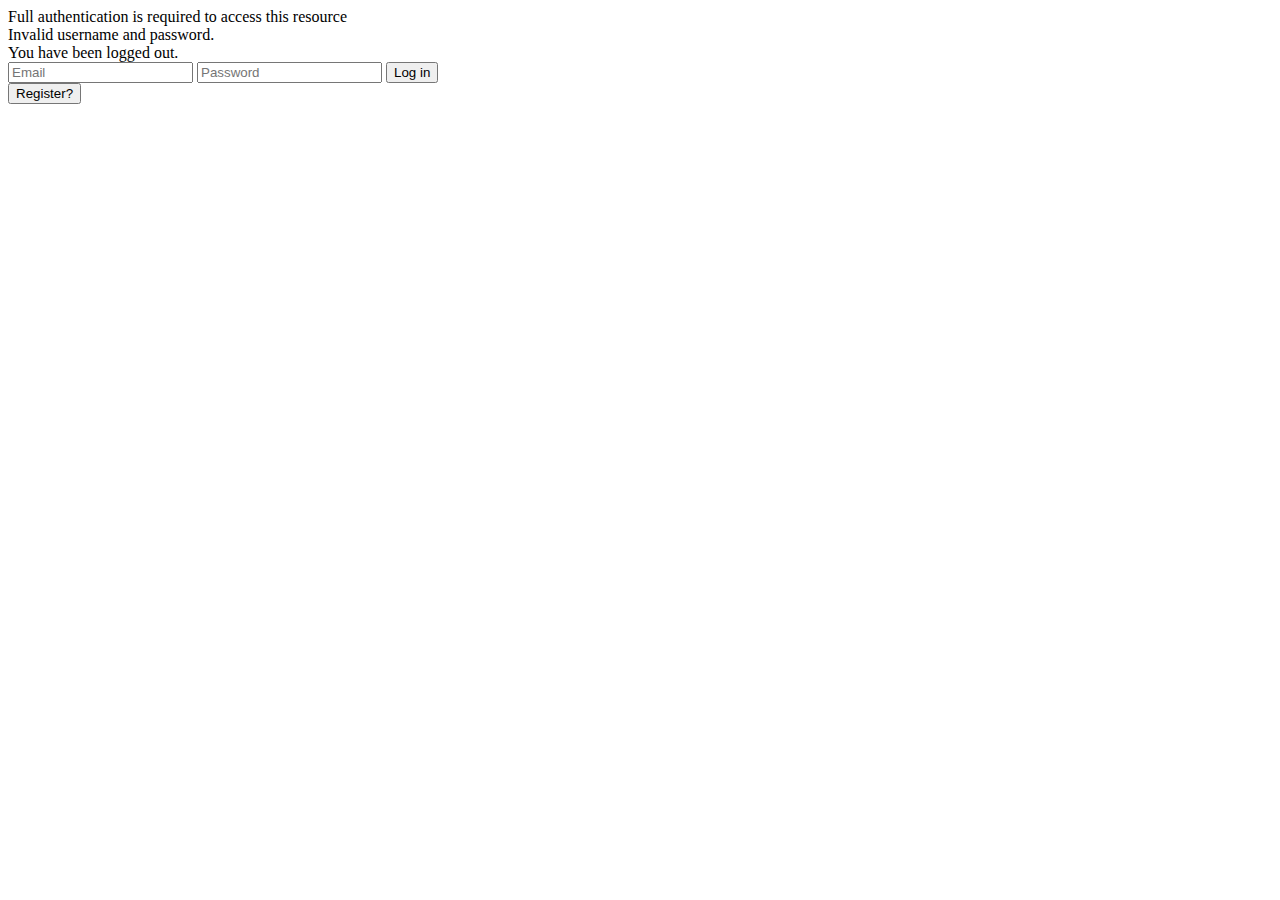
<file: src/main/resources/templates/authentication/login.html>
<!DOCTYPE html>
<html lang="en" xmlns:layout="http://www.ultraq.net.nz/thymeleaf/layout"
      layout:decorate="~{layout.html}"
>
<head>
  <title>Log In</title>
</head>
<body>
<div layout:fragment="content" th:fragment="content" id="content" hx-push-url="true" hx-target="#content" hx-swap="outerHTML">
  <div th:if="${param.unauthorized}">
    Full authentication is required to access this resource
  </div>
  <div th:if="${param.invalid}">
    Invalid username and password.
  </div>
  <div th:if="${param.logout}">
    You have been logged out.
  </div>
  <div class="authentication-form">
    <form hx-post="/login" th:object="${loginRequestDto}">
      <label>
        <input type="text" th:field="*{email}" placeholder="Email"/>
      </label>
      <label>
        <input type="password" th:field="*{password}" placeholder="Password"/>
      </label>
      <input type="submit" value="Log in"/>
    </form>
  </div>
  <div>
    <button hx-get="/register"
    >Register?
    </button>
  </div>
</div>
</body>
</html>
</file>
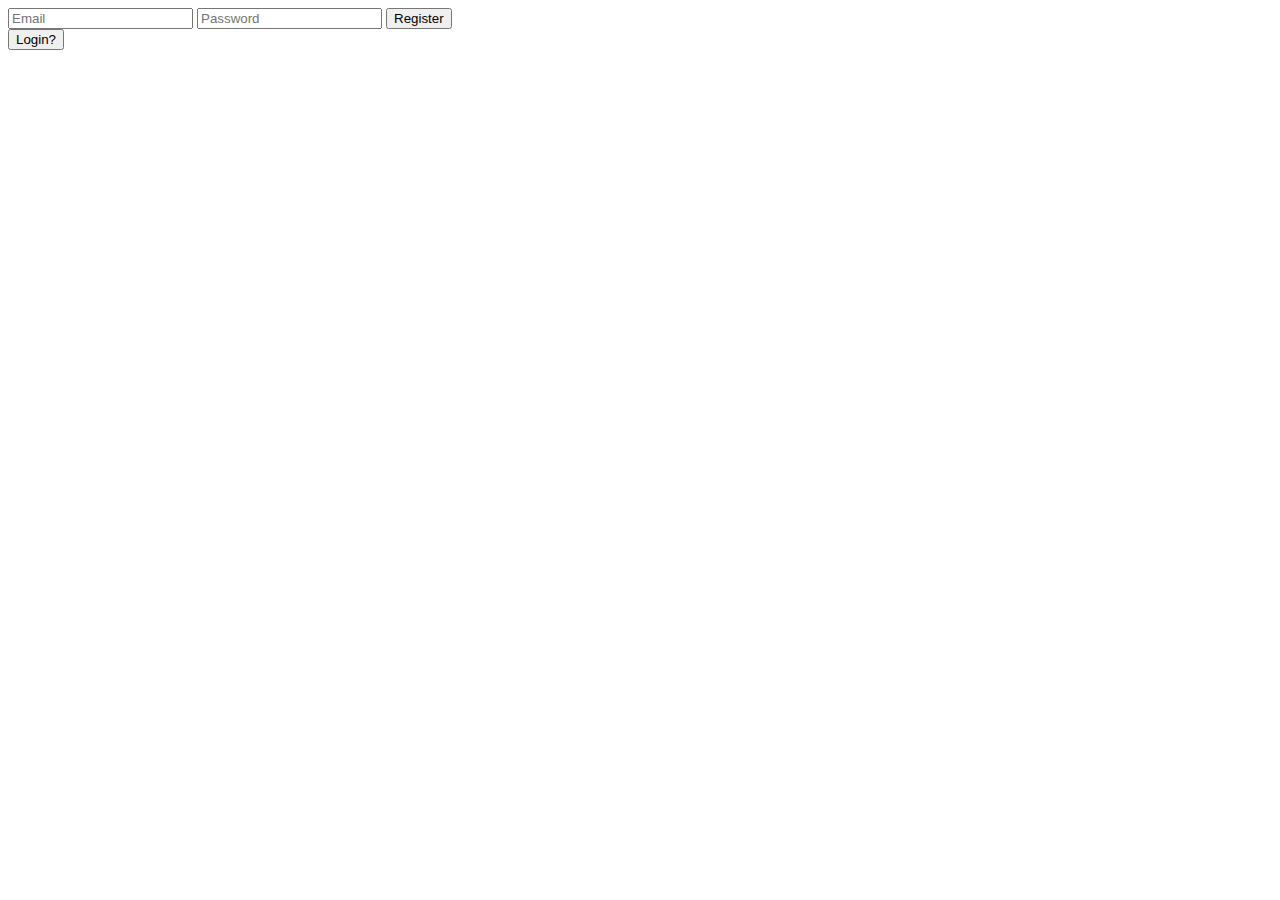
<file: src/main/resources/templates/authentication/register.html>
<!DOCTYPE html>
<html lang="en" xmlns:layout="http://www.ultraq.net.nz/thymeleaf/layout"
      layout:decorate="~{layout.html}"
>
<head>
  <title>Register</title>
</head>
<body>
<div layout:fragment="content" th:fragment="content" id="content" hx-push-url="true"
     hx-target="#content" hx-swap="outerHTML">
  <div class="authentication-form">
    <form hx-post="/register" th:object="${accountCreateDto}" >
      <label>
        <input type="text" th:field="*{email}" placeholder="Email"/>
      </label>
      <label>
        <input type="password" th:field="*{password}" placeholder="Password"/>
      </label>
      <input type="submit" value="Register"/>
    </form>
  </div>
  <div>
    <button hx-get="/login"
            hx-trigger="click"
    >Login?
    </button>
  </div>
</div>
</body>
</html>
</file>
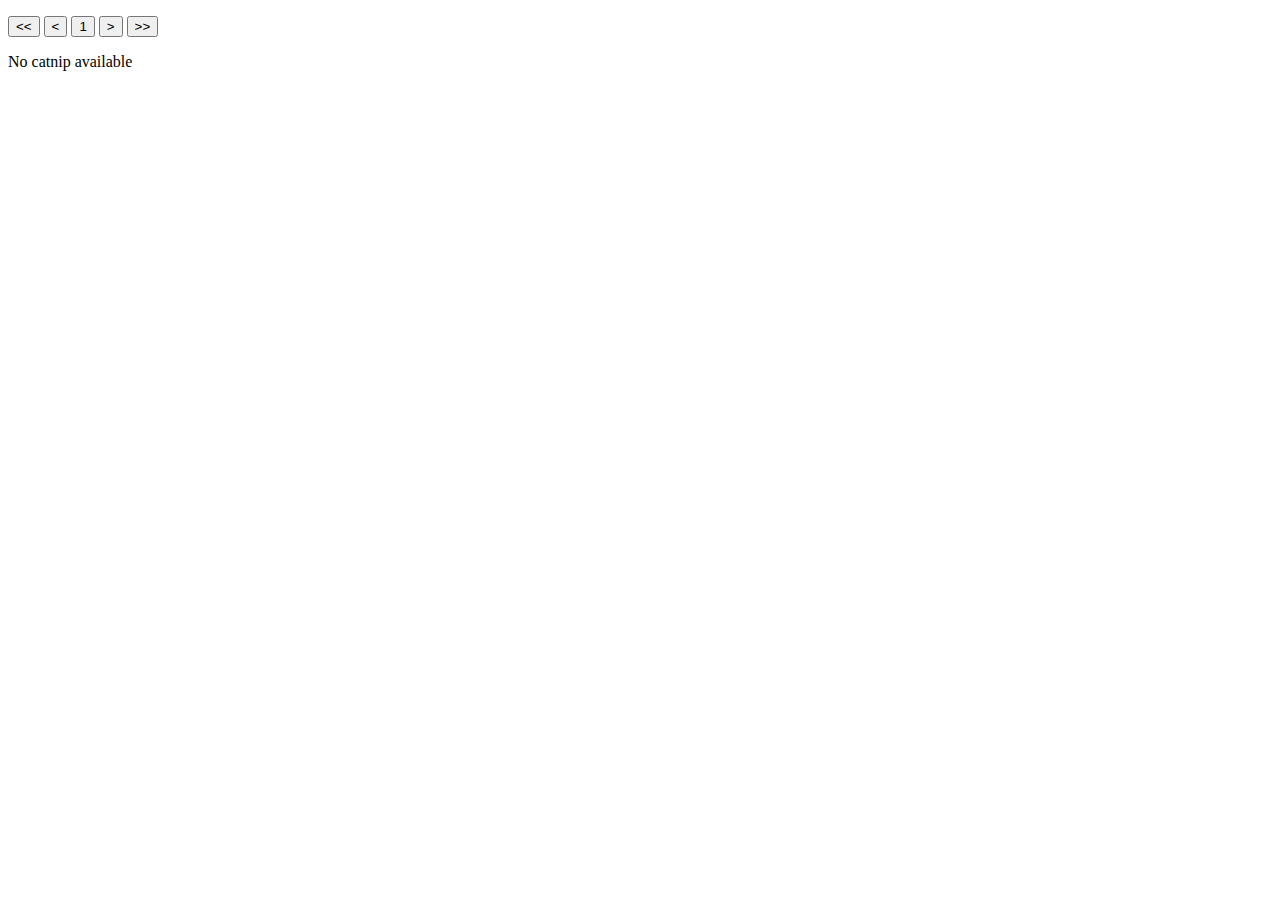
<file: src/main/resources/templates/catnip/catnip-list.html>
<!DOCTYPE html>
<html xmlns:th="http://www.thymeleaf.org" lang="en">
<head>
  <title>Catnip List</title>
</head>
<body>
<div class="list-wrapper" id="catnip-list" th:fragment="catnipList">
  <div class="list-container">
    <div th:classappend="list-item"
         th:each="catnip : ${newPage.content}"
    >
      <p th:text="${catnip.id}"></p>
    </div>
  </div>
  <!--<div class="list-container">
    <table>
      <thead>
      <tr>
        <th>Id</th>
      </tr>
      </thead>
      <tbody>
      <tr th:classappend="list-item"
          th:each="catnip : ${newPage.content}"
      >
        <td th:text="${catnip.id}"></td>
        <td>
          <form action="#">
            <button type="submit">-</button>
          </form>
        </td>
      </tr>
      </tbody>
    </table>
  </div>-->

  <nav class="pagination-container" hx-swap="outerHTML" hx-target="#catnip-list">
    <button class="pagination-button"
            th:classappend="${newPage.number == 0} ? 'disabled-pagination-button'"
            th:attr="hx-get=@{catnip/list(page=0)}"
    ><<
    </button>
    <button class="pagination-button"
            th:classappend="${newPage.number == 0} ? 'disabled-pagination-button'"
            th:attr="hx-get=@{catnip/list(page=${newPage.number - 1})}"
    ><
    </button>
    <th:block th:each="i : ${#numbers.sequence(paginationRange.start, paginationRange.end)}">
      <button class="pagination-button"
              th:classappend="${i == newPage.number} ? 'active-pagination-button'"
              th:attr="hx-get=@{catnip/list(page=${i})}"
              th:disabled="${i == newPage.number}"
              th:text="${i + 1}">1
      </button>
    </th:block>
    <button class="pagination-button"
            th:classappend="${newPage.number == newPage.totalPages - 1} ? 'disabled-pagination-button'"
            th:attr="hx-get=@{catnip/list(page=${newPage.number + 1})}"
    >>
    </button>
    <button class="pagination-button"
            th:classappend="${newPage.number == newPage.totalPages - 1} ? 'disabled-pagination-button'"
            th:attr="hx-get=@{catnip/list(page=${newPage.totalPages - 1})}"
    >>>
    </button>
  </nav>
  <div th:if="${#lists.isEmpty(newPage.content)}">
    <p>No catnip available</p>
  </div>
</div>

</body>
</html>
</file>
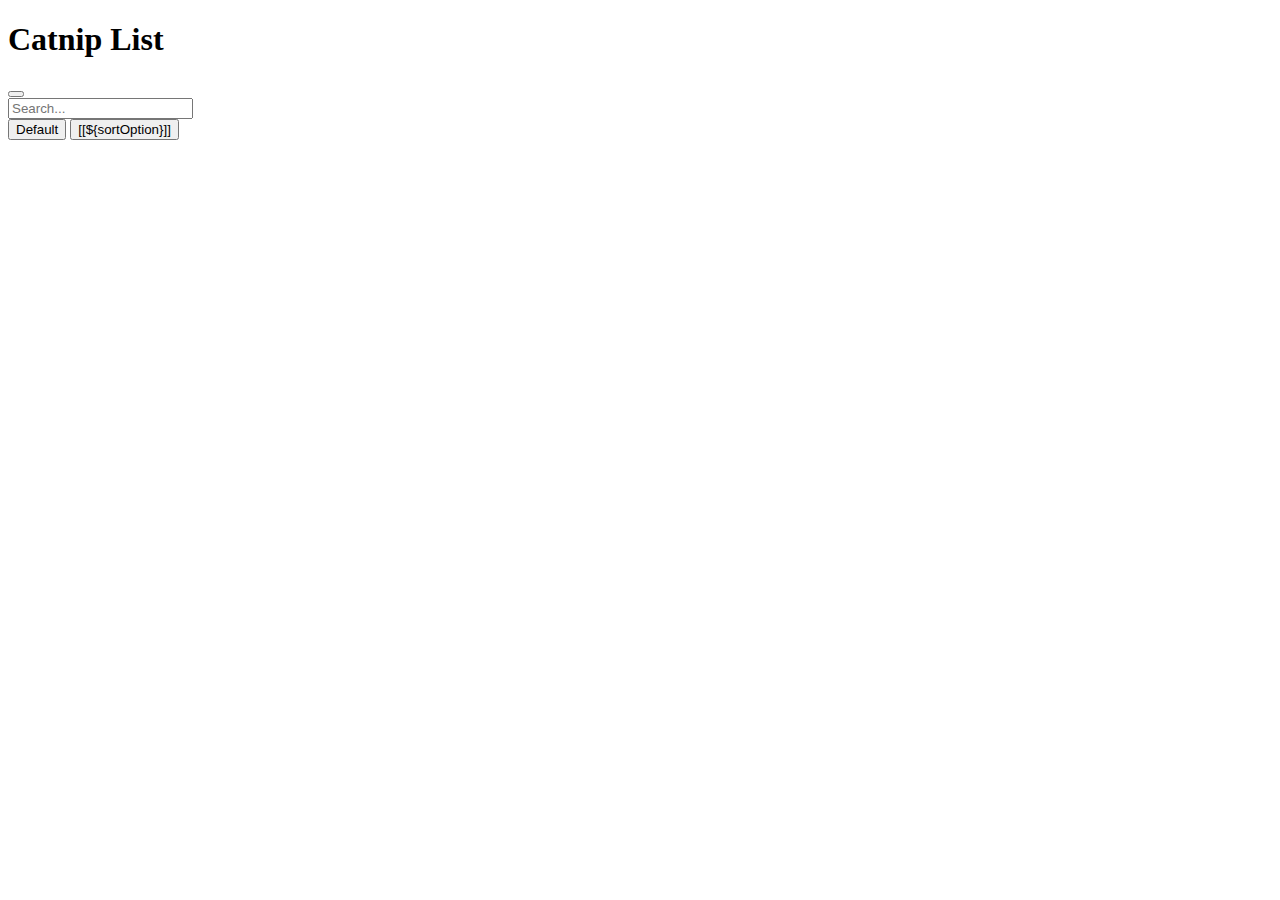
<file: src/main/resources/templates/catnip/catnip.html>
<!DOCTYPE html>
<html lang="en" xmlns:layout="http://www.ultraq.net.nz/thymeleaf/layout"
      layout:decorate="~{layout.html}"
      xmlns:hx="https://github.com/wimdeblauwe/htmx-spring-boot">
<head>
  <title>Thymeleaf and HTMX</title>
</head>
<body>
<div layout:fragment="content" th:fragment="content" class="content-wrapper" id="content">
  <div class="header-wrapper">
    <h1 class="header">Catnip List</h1>
    <form
      hx-post="catnip"
      hx-swap="none"
      hx-trigger="submit"
      th:object="${catnipCreateDTO}"
      hx-on--after-request="updateCatnipList()"
    >
      <button class="header-button"
              type="submit" th:text="Add"
      ></button>
    </form>
  </div>
  <div class="search-wrapper" hx-target="#catnip-list" hx-swap="outerHTML">
    <input class="search-box" type="search"
           name="query" placeholder="Search..."
           hx-get="/catnip/list"
           hx-trigger="input changed delay:500ms, search, submit"
           hx-vals='{"page": 0}'
    >
    <div class="sort-wrapper" hx-swap="outerHTML">
      <button class="sort-button"
              hx-get="/catnip/list"
              hx-vals='{"sort":"id","page":0}'
      >Default
      </button>
      <th:block th:each="sortOption : ${sortOptions}" th:classappend="sort-button">
        <button
          hx-get="/catnip/list"
          hx:vals="${ {sort: sortOption, page:0} }"
        > [[${sortOption}]]
        </button>
      </th:block>
    </div>
  </div>

  <div th:replace="~{catnip/catnip-list :: catnipList}"></div>

  <script>
    function updateCatnipList() {
      htmx.ajax('GET', '/catnip/list', {target: '#catnip-list', swap: 'outerHTML'});
    }
  </script>
</div>

</body>
</html>
</file>
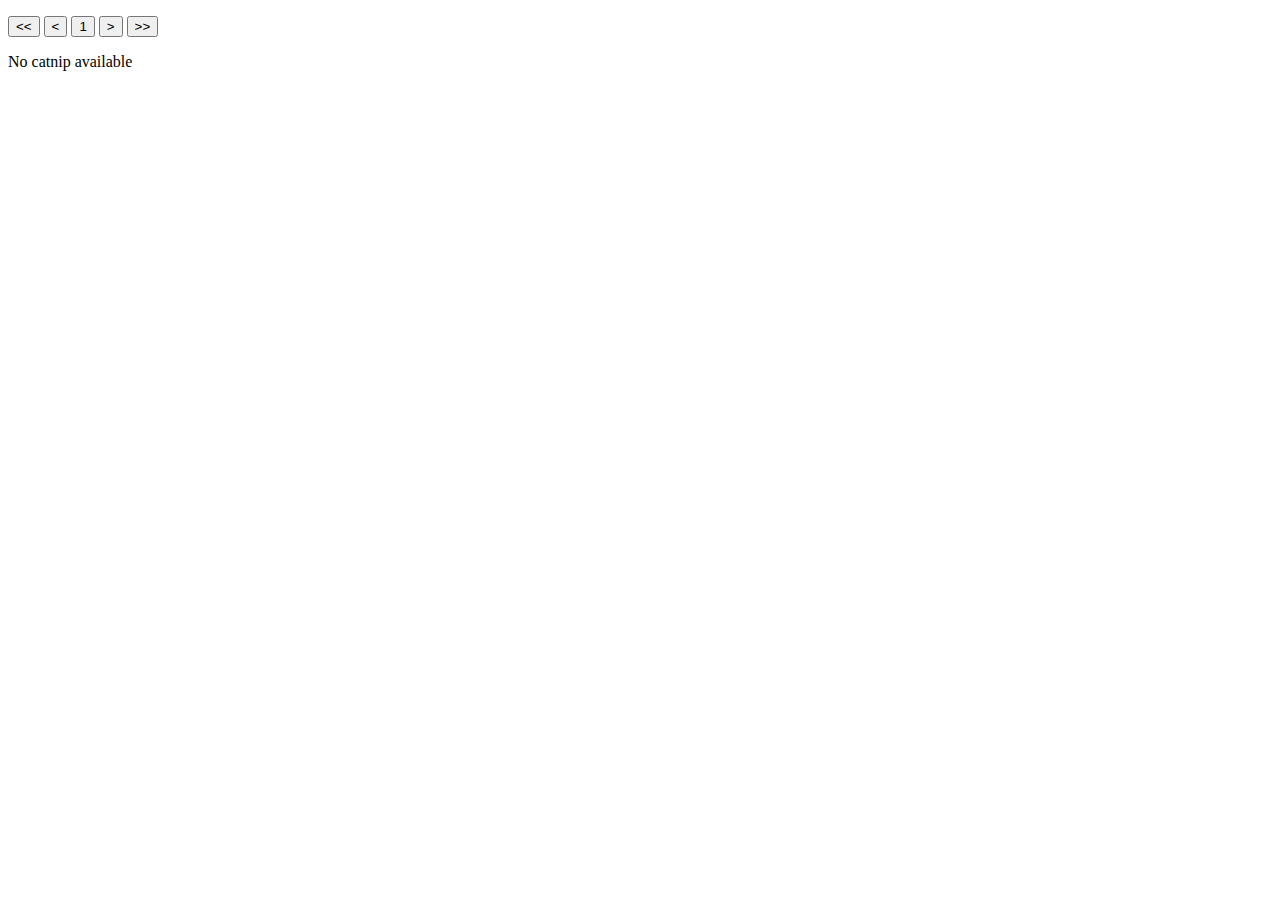
<file: src/main/resources/templates/fragments/catnip-list.html>
<!DOCTYPE html>
<html xmlns:th="http://www.thymeleaf.org" lang="en">
<head>
  <title>Catnip List</title>
</head>
<body>
<div id="catnip-list" th:fragment="catnipList">
  <div th:each="catnip : ${newPage.content}">
    <p th:text="${catnip.id}"></p>
  </div>

  <div class="pagination-container">
    <button class="pagination-button"
            th:classappend="${newPage.number == 0} ? 'disabled-pagination-button'"
            th:attr="hx-get=@{catnip/list(page=0)}"
            hx-target="#catnip-list"
    ><<
    </button>
    <button class="pagination-button"
            th:classappend="${newPage.number == 0} ? 'disabled-pagination-button'"
            th:attr="hx-get=@{catnip/list(page=${newPage.number - 1})}"
            hx-target="#catnip-list"
    ><
    </button>
    <th:block th:each="i : ${#numbers.sequence(paginationRange.start, paginationRange.end)}">
      <button class="pagination-button"
              th:classappend="${i == newPage.number} ? 'current-page'"
              th:attr="hx-get=@{catnip/list(page=${i})}"
              hx-target="#catnip-list"
              th:disabled="${i == newPage.number}"
              th:text="${i + 1}">1</button>
    </th:block>
    <button class="pagination-button"
            th:classappend="${newPage.number == newPage.totalPages - 1} ? 'disabled-pagination-button'"
            th:attr="hx-get=@{catnip/list(page=${newPage.number + 1})}"
            hx-target="#catnip-list"
    >>
    </button>
    <button class="pagination-button"
            th:classappend="${newPage.number == newPage.totalPages - 1} ? 'disabled-pagination-button'"
            th:attr="hx-get=@{catnip/list(page=${newPage.totalPages - 1})}"
            hx-target="#catnip-list"
    >>>
    </button>
  </div>
  <div th:if="${#lists.isEmpty(newPage.content)}">
    <p>No catnip available</p>
  </div>
</div>

</body>
</html>
</file>
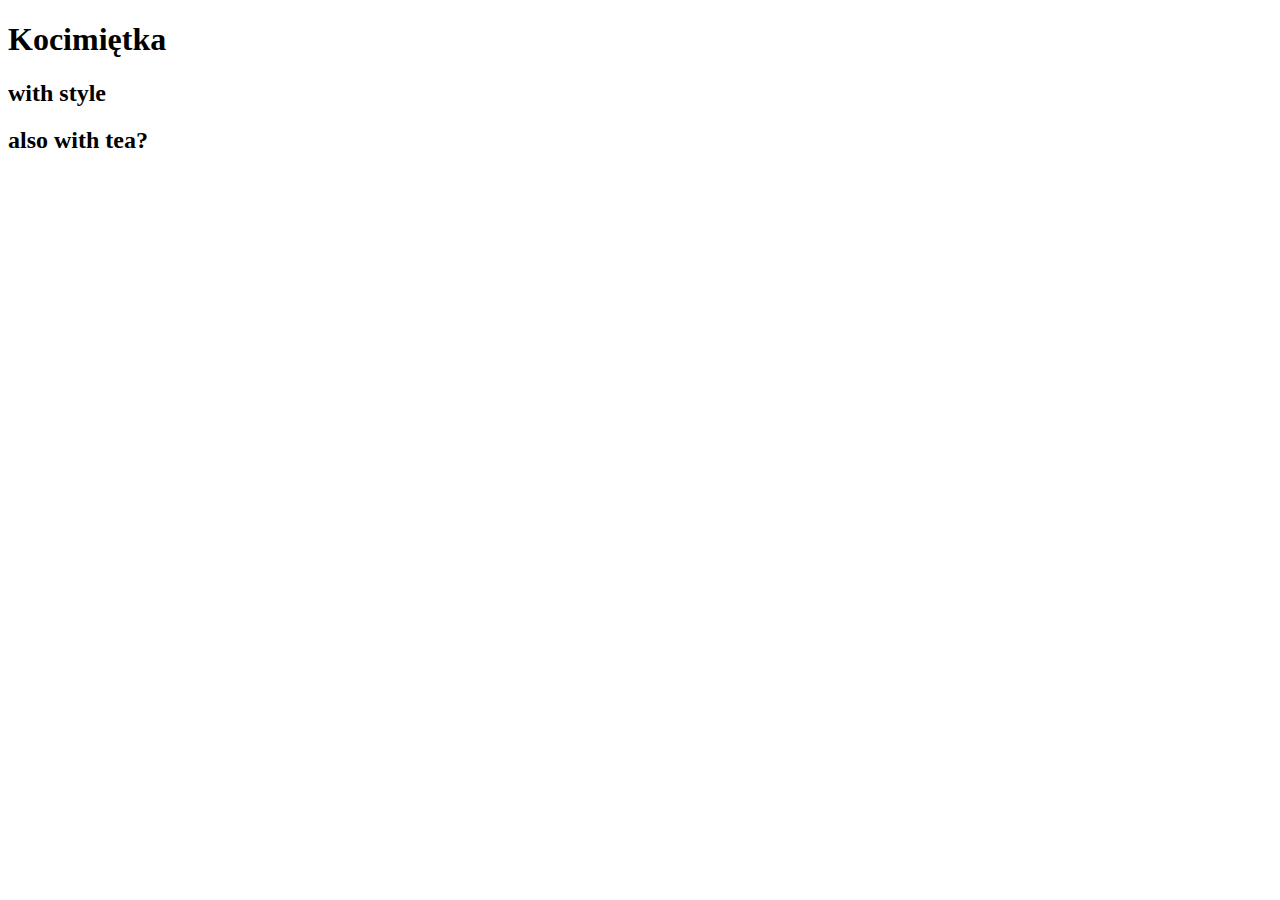
<file: src/main/resources/templates/home/home.html>
<!DOCTYPE html>
<html lang="en" xmlns:layout="http://www.ultraq.net.nz/thymeleaf/layout"
      layout:decorate="~{layout.html}">
<head>
  <title>Home</title>
</head>
<body>
<div layout:fragment="content" th:fragment="content" id="content" class="content-wrapper">
  <h1>Kocimiętka</h1>
  <h2>with style</h2>
  <h2>also with tea?</h2>
</div>
</body>
</html>
</file>
